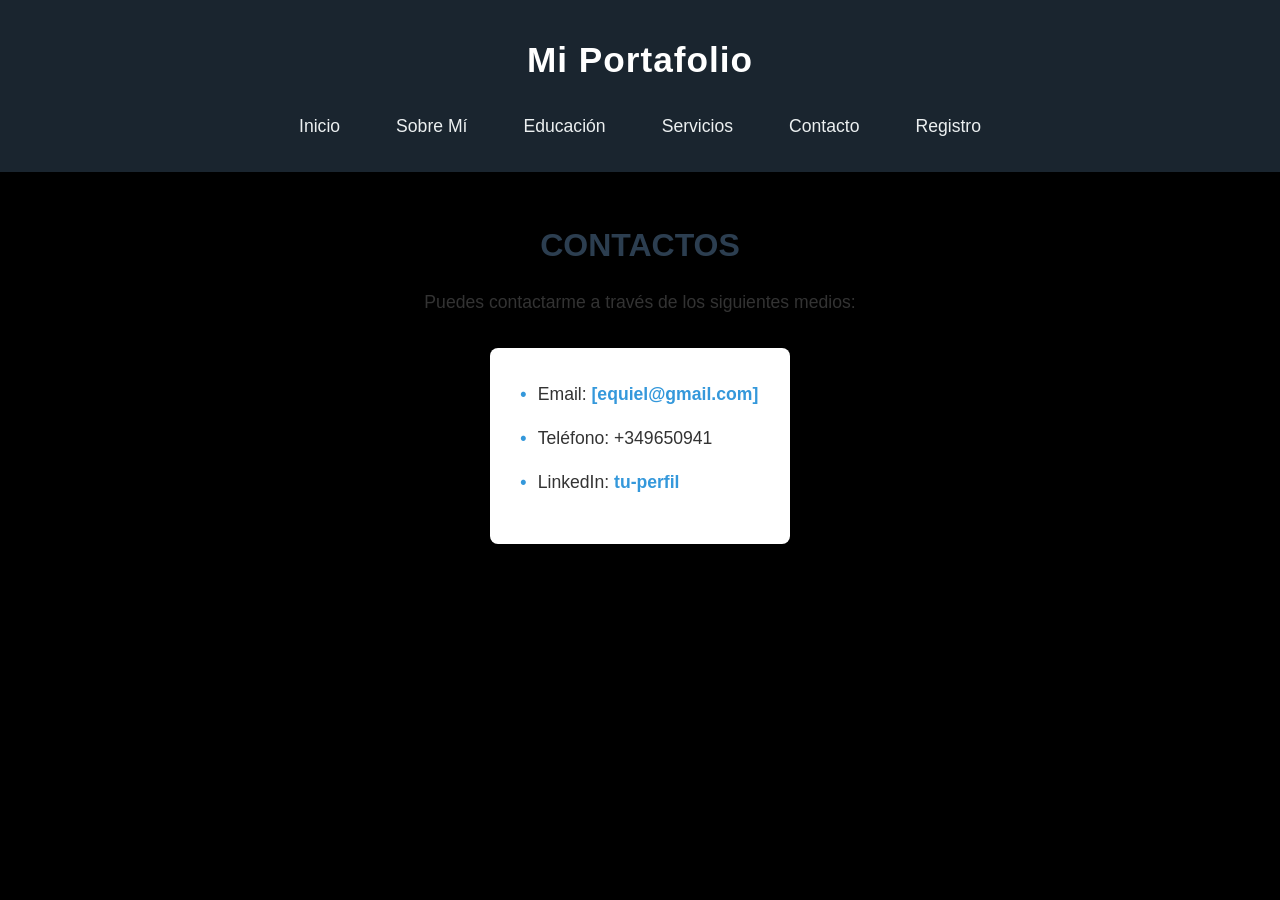
<file: contactos.html>
<!DOCTYPE html>
<html lang="en">
<head>
    <meta charset="UTF-8">
    <meta name="viewport" content="width=device-width, initial-scale=1.0">
    <title>CONTACTOS</title>
    <link rel="stylesheet" href="styles.css">
</head>
<header>
        <h1>Mi Portafolio</h1>
        <nav>
            <ul>
                <li><a href="index.html">Inicio</a></li>
                <li><a href="sobre-mi.html">Sobre Mí</a></li>
                <li><a href="educacion.html">Educación</a></li>
                <li><a href="servicios.html">Servicios</a></li>
                <li><a href="contactos.html">Contacto</a></li>
                <li><a href="registro.html">Registro</a></li>
            </ul>
        </nav>
        
    </header>

<body>
    <h1>CONTACTOS</h1>
    <p>Puedes contactarme a través de los siguientes medios:</p>
    <ul>
        <li>Email: <a>[equiel@gmail.com]</a></li>
        <li>Teléfono: +349650941</li>
        <li>LinkedIn: <a href="https://linkedin.com/in/tu-perfil">tu-perfil</a></li>
    </ul>
</body>
</html>
</file>
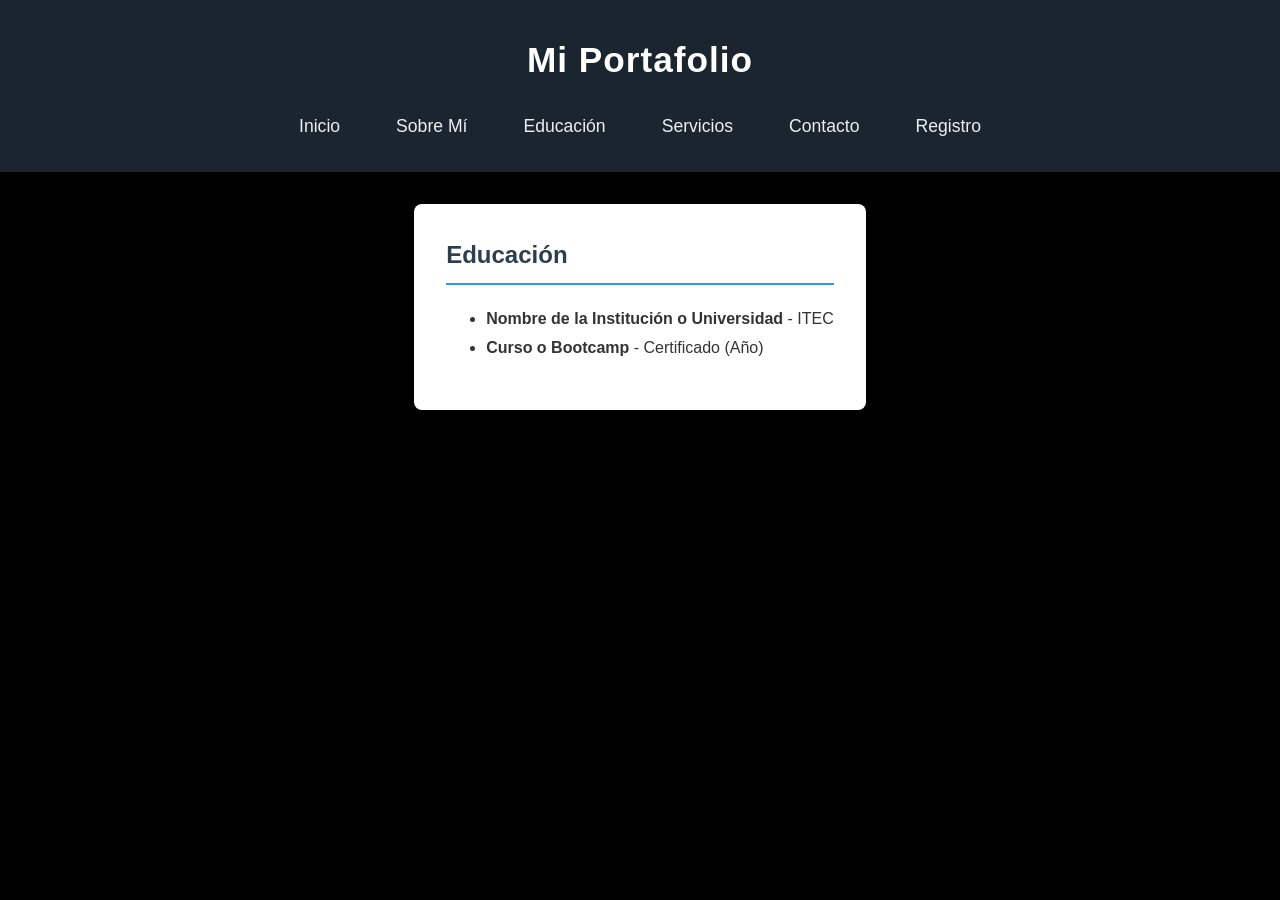
<file: educacion.html>
<!DOCTYPE html>
<html lang="en">
<head>
    <meta charset="UTF-8">
    <meta name="viewport" content="width=device-width, initial-scale=1.0">
    <title>Educacion</title>
    <link rel="stylesheet" href="styles.css">
</head>

<header>
        <h1>Mi Portafolio</h1>
        <nav>
            <ul>
                <li><a href="index.html">Inicio</a></li>
                <li><a href="sobre-mi.html">Sobre Mí</a></li>
                <li><a href="educacion.html">Educación</a></li>
                <li><a href="servicios.html">Servicios</a></li>
                <li><a href="contactos.html">Contacto</a></li>
                <li><a href="registro.html">Registro</a></li>
            </ul>
        </nav>
        
    </header>

<body>
    
            <section id="educacion">
                <h2>Educación</h2>
                <ul>
                    <li>
                        <strong>Nombre de la Institución o Universidad</strong> - ITEC
                    </li>
                    <li>
                        <strong>Curso o Bootcamp</strong> - Certificado (Año)
                    </li>
                </ul>
            </section>
    
</body>
</html>
</file>
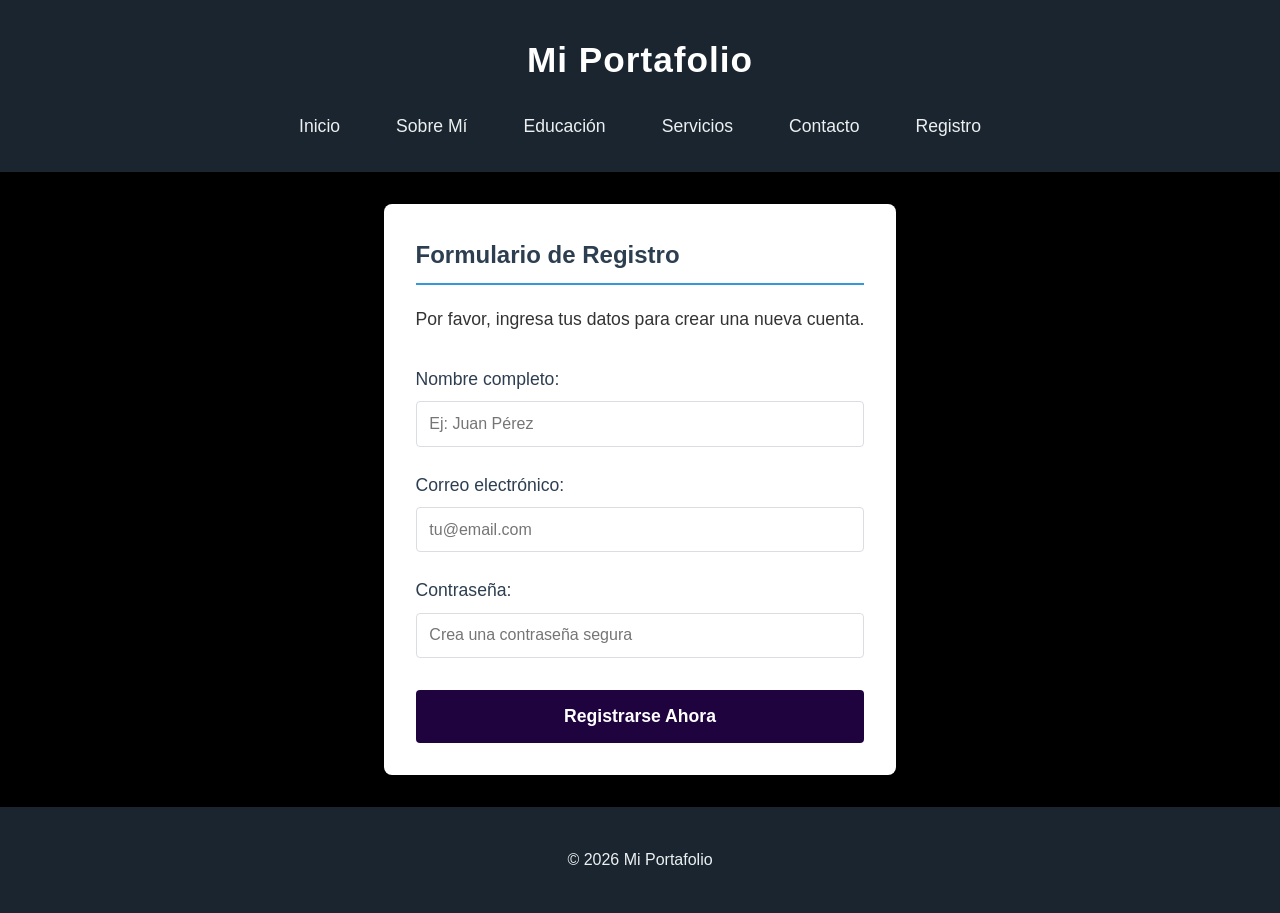
<file: registro.html>
<!DOCTYPE html>
<html lang="es">
<head>
    <meta charset="UTF-8">
    <meta name="viewport" content="width=device-width, initial-scale=1.0">
    <title>Registro</title>
    <link rel="stylesheet" href="styles.css">
</head>
<body>
    <header>
        <h1>Mi Portafolio</h1>
        <nav>
            <ul>
                <li><a href="index.html">Inicio</a></li>
                <li><a href="sobre-mi.html">Sobre Mí</a></li>
                <li><a href="educacion.html">Educación</a></li>
                <li><a href="servicios.html">Servicios</a></li>
                <li><a href="contactos.html">Contacto</a></li>
                <li><a href="registro.html">Registro</a></li>
            </ul>
        </nav>
    </header>

    <section id="registro">
        <h2>Formulario de Registro</h2>
        <p style="text-align: center; margin-bottom: 2rem;">Por favor, ingresa tus datos para crear una nueva cuenta.</p>
        
        <form action="#" method="POST" class="formulario">
            <div class="form-group">
                <label for="nombre">Nombre completo:</label>
                <input type="text" id="nombre" name="nombre" required placeholder="Ej: Juan Pérez">
            </div>
            
            <div class="form-group">
                <label for="email">Correo electrónico:</label>
                <input type="email" id="email" name="email" required placeholder="tu@email.com">
            </div>
            
            <div class="form-group">
                <label for="password">Contraseña:</label>
                <input type="password" id="password" name="password" required placeholder="Crea una contraseña segura">
            </div>
            
            <button type="submit" class="btn-submit">Registrarse Ahora</button>
        </form>
    </section>

    <footer>
        <p>&copy; 2026 Mi Portafolio</p>
    </footer>
</body>
</html>
</file>
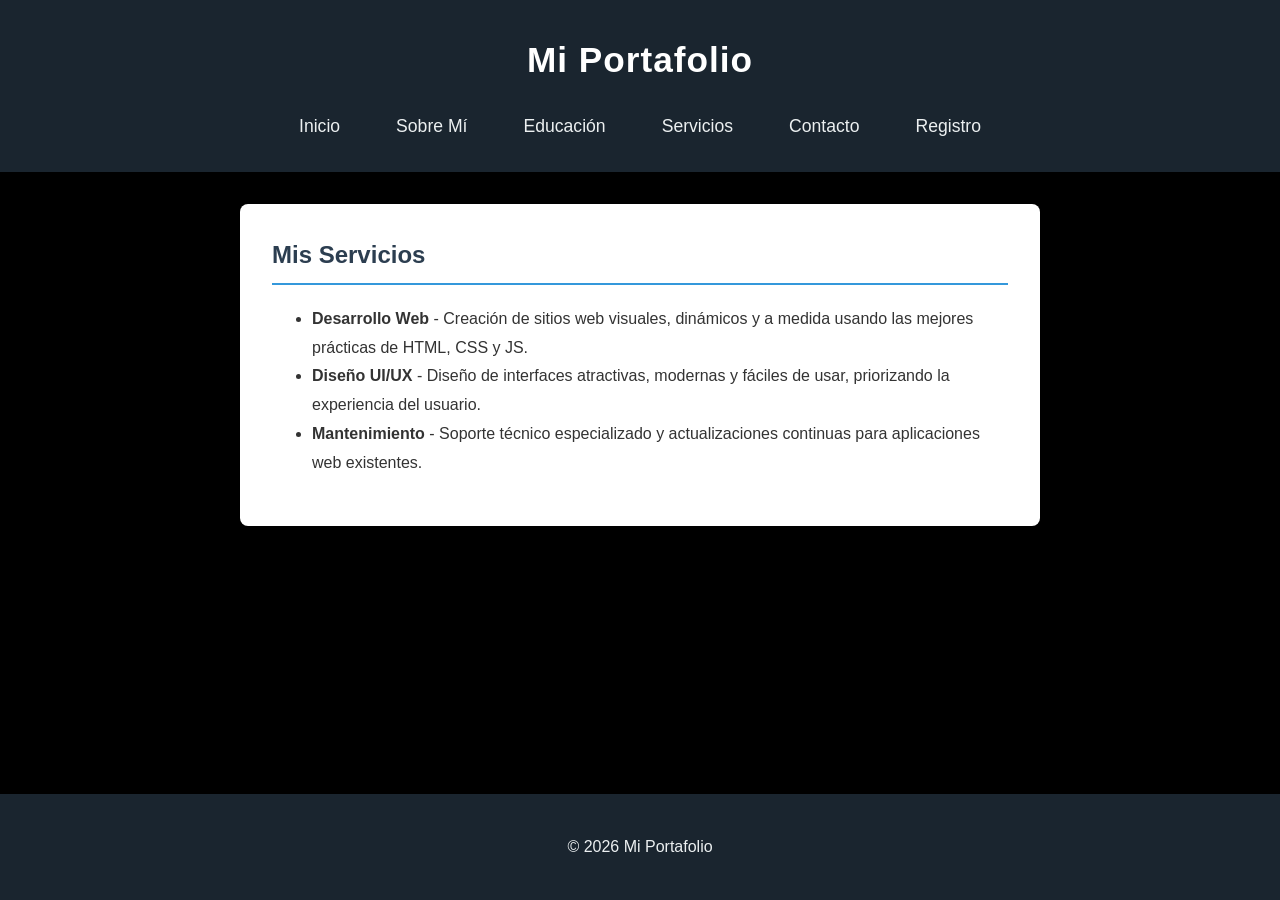
<file: servicios.html>
<!DOCTYPE html>
<html lang="es">
<head>
    <meta charset="UTF-8">
    <meta name="viewport" content="width=device-width, initial-scale=1.0">
    <title>Servicios</title>
    <link rel="stylesheet" href="styles.css">
</head>
<body>
    <header>
        <h1>Mi Portafolio</h1>
        <nav>
            <ul>
                <li><a href="index.html">Inicio</a></li>
                <li><a href="sobre-mi.html">Sobre Mí</a></li>
                <li><a href="educacion.html">Educación</a></li>
                <li><a href="servicios.html">Servicios</a></li>
                <li><a href="contactos.html">Contacto</a></li>
                <li><a href="registro.html">Registro</a></li>
            </ul>
        </nav>
    </header>

    <section id="servicios">
        <h2>Mis Servicios</h2>
        <ul>
            <li><strong>Desarrollo Web</strong> - Creación de sitios web visuales, dinámicos y a medida usando las mejores prácticas de HTML, CSS y JS.</li>
            <li><strong>Diseño UI/UX</strong> - Diseño de interfaces atractivas, modernas y fáciles de usar, priorizando la experiencia del usuario.</li>
            <li><strong>Mantenimiento</strong> - Soporte técnico especializado y actualizaciones continuas para aplicaciones web existentes.</li>
        </ul>
    </section>

    <footer>
        <p>&copy; 2026 Mi Portafolio</p>
    </footer>
</body>
</html>
</file>
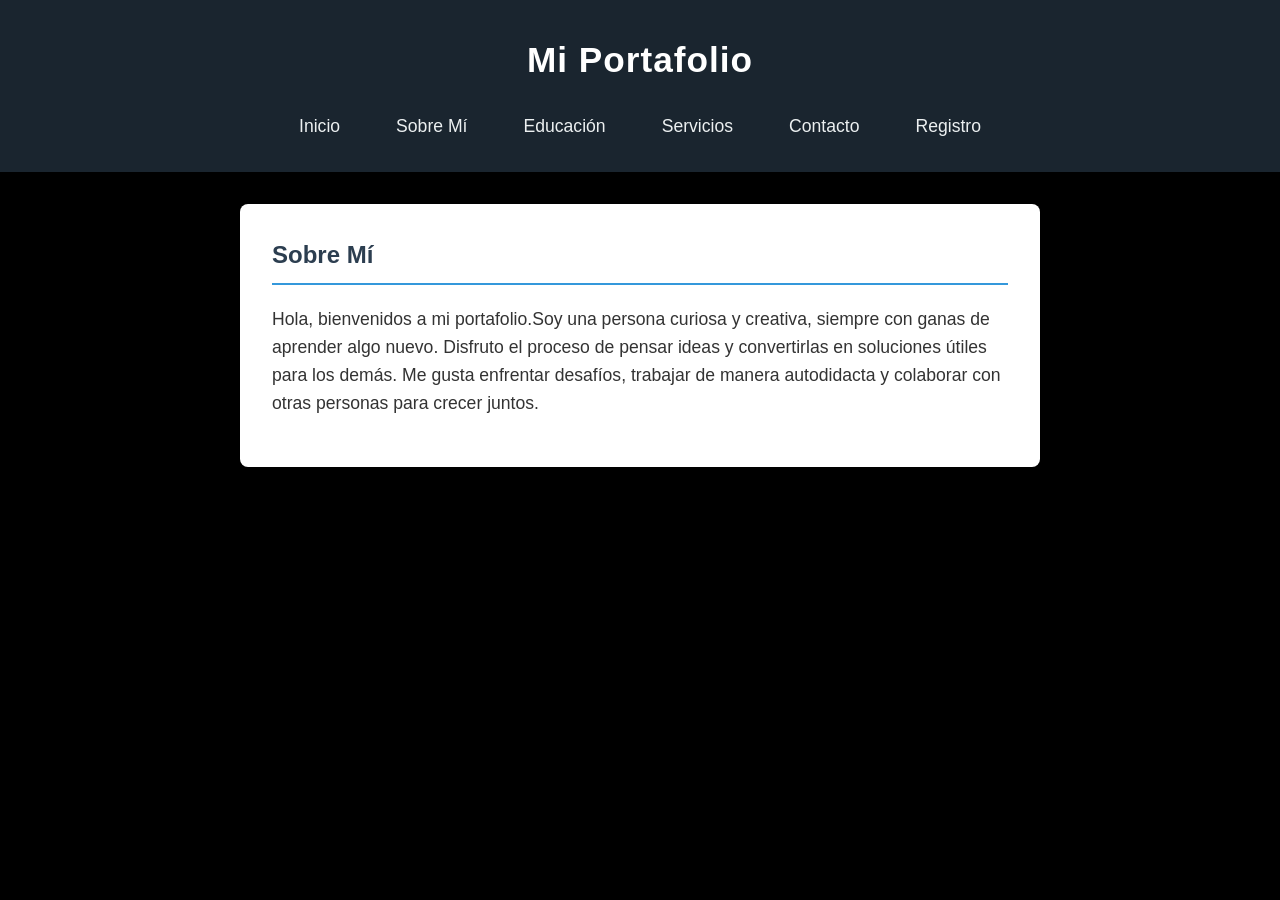
<file: sobre-mi.html>
<!DOCTYPE html>
<html lang="en">
<head>
    <meta charset="UTF-8">
    <meta name="viewport" content="width=device-width, initial-scale=1.0">
    <title>SOBRE MI!!!!!!</title>
    <link rel="stylesheet" href="styles.css">
</head>
<header>
        <h1>Mi Portafolio</h1>
        <nav>
            <ul>
                <li><a href="index.html">Inicio</a></li>
                <li><a href="sobre-mi.html">Sobre Mí</a></li>
                <li><a href="educacion.html">Educación</a></li>
                <li><a href="servicios.html">Servicios</a></li>
                <li><a href="contactos.html">Contacto</a></li>
                <li><a href="registro.html">Registro</a></li>
            </ul>
        </nav>
        
    </header>

<body>
    <section id="sobre-mi">
            <h2>Sobre Mí</h2>
            <p>Hola, bienvenidos a mi portafolio.Soy una persona curiosa y creativa, siempre con ganas de aprender algo nuevo. Disfruto el proceso de pensar ideas y convertirlas en soluciones útiles para los demás.
Me gusta enfrentar desafíos, trabajar de manera autodidacta y colaborar con otras personas para crecer juntos. </section>

        
</body>
</html>
</file>
<file: styles.css>
* {
    box-sizing: border-box;
}

body {
    font-family: 'Segoe UI', Roboto, Helvetica, Arial, sans-serif;
    margin: 0;
    padding: 0;
    background-color: #000000;
    color: #333;
    line-height: 1.6;
    display: flex;
    flex-direction: column;
    min-height: 100vh;
}

header {
    background-color: #1a252f;
    color: #ffffff;
    padding: 2rem 0;
    text-align: center;
    box-shadow: 0 2px 10px rgba(0, 0, 0, 0.1);
}

header h1 {
    margin: 0;
    font-size: 2.2rem;
    letter-spacing: 1px;
}

nav ul {
    list-style: none;
    padding: 0;
    margin: 1.5rem 0 0 0;
    display: flex;
    justify-content: center;
    gap: 1.5rem;
    flex-wrap: wrap;
}

nav ul li a {
    color: #ecf0f1;
    text-decoration: none;
    font-size: 1.1rem;
    font-weight: 500;
    padding: 0.5rem 1rem;
    border-radius: 4px;
    transition: background-color 0.3s, color 0.3s;
}

nav ul li a:hover {
    background-color: #34495e;
    color: #3498db;
}

/* Styles for section wrappers (Educación, Sobre Mí) */
section {
    max-width: 800px;
    margin: 2rem auto;
    padding: 2rem;
    background-color: #ffffff;
    border-radius: 8px;
    box-shadow: 0 4px 6px rgba(0, 0, 0, 0.05);
}

section h2 {
    color: #2c3e50;
    border-bottom: 2px solid #3498db;
    padding-bottom: 0.5rem;
    margin-top: 0;
}

section p {
    font-size: 1.1rem;
}

section ul {
    line-height: 1.8;
}

/* Styles for unbound root elements (used in Contactos) */
body > h1:not(header h1) {
    max-width: 800px;
    margin: 3rem auto 1rem auto;
    text-align: center;
    color: #2c3e50;
}

body > p:not(footer p) {
    max-width: 800px;
    margin: 0 auto 2rem auto;
    text-align: center;
    font-size: 1.1rem;
}

body > ul:not(nav ul) {
    max-width: 600px;
    margin: 0 auto 3rem auto;
    background-color: #ffffff;
    padding: 2rem 2rem 2rem 3rem;
    border-radius: 8px;
    box-shadow: 0 4px 6px rgba(0, 0, 0, 0.05);
    list-style-type: none;
}

body > ul:not(nav ul) li {
    margin-bottom: 1rem;
    font-size: 1.1rem;
    position: relative;
}

body > ul:not(nav ul) li:before {
    content: "•";
    color: #3498db;
    font-weight: bold;
    display: inline-block; 
    width: 1em;
    margin-left: -1em;
}

body > ul:not(nav ul) li a {
    color: #3498db;
    text-decoration: none;
    font-weight: bold;
    transition: color 0.2s;
}

body > ul:not(nav ul) li a:hover {
    color: #1a252f;
    text-decoration: underline;
}

footer {
    background-color: #1a252f;
    color: #ecf0f1;
    text-align: center;
    padding: 1.5rem 0;
    margin-top: auto;
}

/* Estilos para el formulario de registro y contacto */
.formulario {
    display: flex;
    flex-direction: column;
    gap: 1.5rem;
    max-width: 500px;
    margin: 0 auto;
}

.form-group {
    display: flex;
    flex-direction: column;
    gap: 0.5rem;
    text-align: left;
}

.form-group label {
    font-weight: 500;
    color: #2c3e50;
    font-size: 1.1rem;
}

.form-group input {
    padding: 0.8rem;
    border: 1px solid #dcdde1;
    border-radius: 4px;
    font-size: 1rem;
    transition: all 0.3s;
    font-family: inherit;
}

.form-group input:focus {
    outline: none;
    border-color: #ffffff;
    box-shadow: 0 0 0 3px rgba(52, 152, 219, 0.2);
}

.btn-submit {
    background-color: #1e033f;
    color: #ffffff;
    border: none;
    padding: 1rem;
    font-size: 1.1rem;
    font-weight: bold;
    border-radius: 4px;
    cursor: pointer;
    transition: background-color 0.3s, transform 0.1s;
    margin-top: 0.5rem;
}

.btn-submit:hover {
    background-color: #ffffff;
}

.btn-submit:active {
    transform: scale(0.98);
}
</file>
